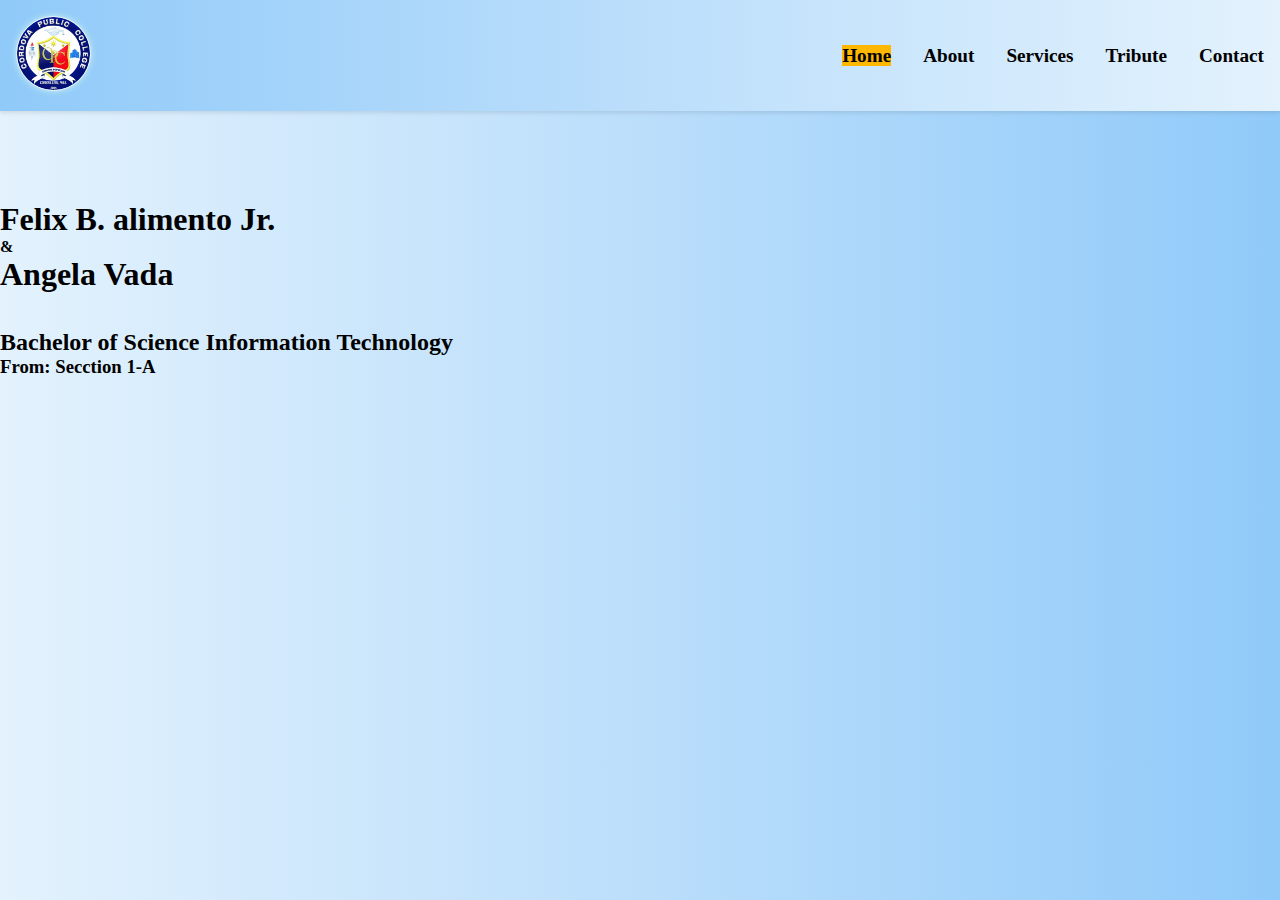
<file: index.html>
<!DOCTYPE html>
<html lang="en">
<head>
    <meta charset="UTF-8">
    <meta http-equiv="X-UA-Compatible" content="IE=edge">
    <meta name="viewport" content="width=device-width, initial-scale=1.0">
    <link rel="stylesheet" href="style.css">
    <title>Document</title>
</head>
<body>
    <nav>
        <div class="logo">
            <a href="index.html">
              <img src="img/cpc.jpg"
               alt="logo"
               id="logo"></a>
          </div>
        <ul class="menu">
          <li><a href="index.html" class="active">Home</a></li>
          <li><a href="about.html">About</a></li>
          <li><a href="#">Services</a></li>
          <li><a href="tribute.html">Tribute</a></li>
          <li><a href="#">Contact</a></li>
        </ul>
      </nav>
      <section id="home">
        <br><br><br><br><br>
        <h1>
      Felix  B. alimento Jr.  
        </h1>
        <strong>
          &
        </strong>

        <h1>
      Angela Vada
        </h1>
        <br><br>

        <h2>
          Bachelor of Science Information Technology
        </h2>
        <h3>
          From: Secction 1-A
        </h3>

          
      </section>
</body>
</html>
</file>
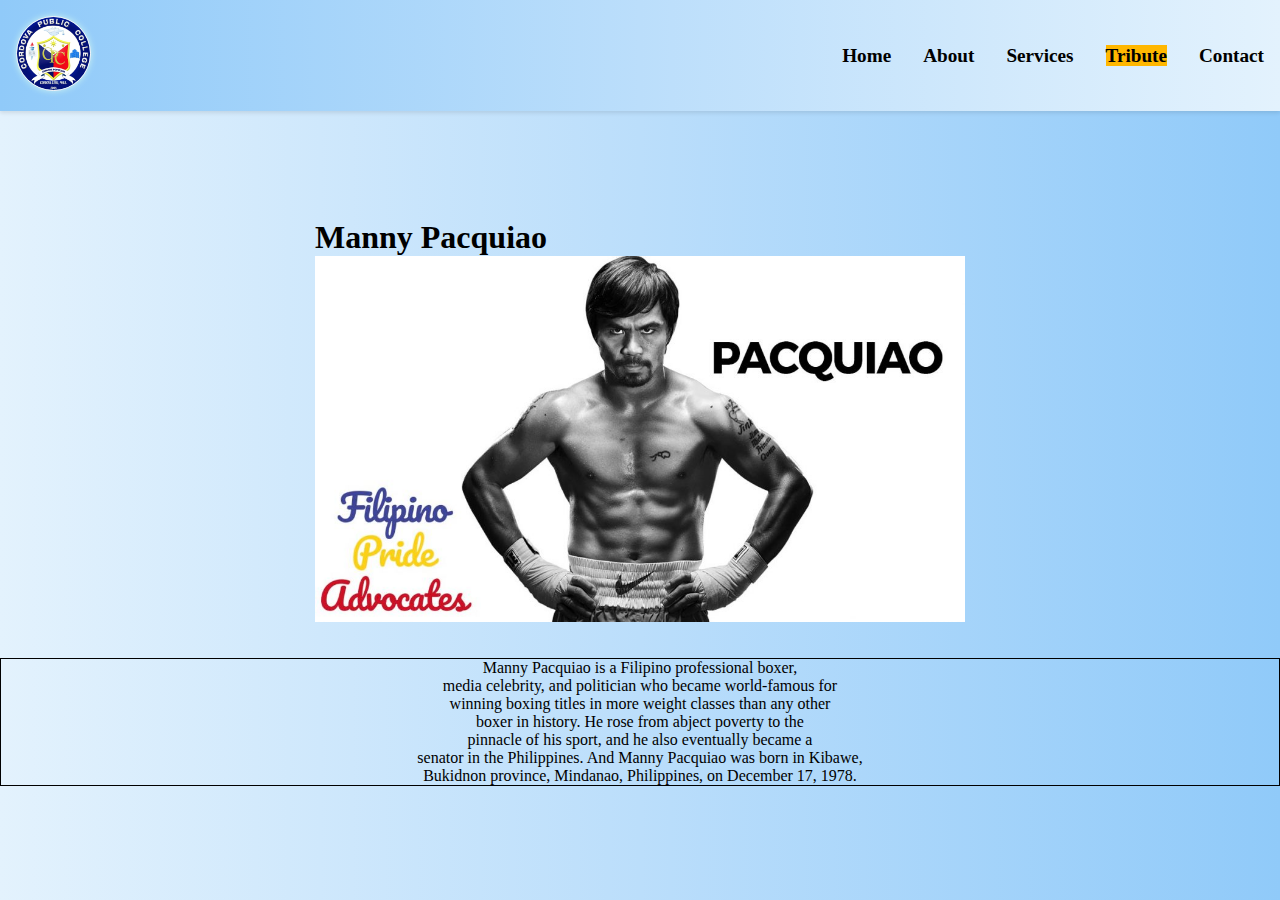
<file: tribute.html>
<!DOCTYPE html>
<html lang="en">
<head>
    <meta charset="UTF-8">
    <meta http-equiv="X-UA-Compatible" content="IE=edge">
    <meta name="viewport" content="width=device-width, initial-scale=1.0">
    <link rel="stylesheet" href="tribute.css">
    <title>Document</title>
</head>
<body>
    <nav>
        <div class="logo">
            <a href="index.html">
              <img src="img/cpc.jpg"
               alt="logo"
               id="logo"></a>
          </div>
        <ul class="menu">
          <li><a href="index.html">Home</a></li>
          <li><a href="about.html">About</a></li>
          <li><a href="#">Services</a></li>
          <li><a href="tribute.html" class="active">Tribute</a></li>
          <li><a href="#">Contact</a></li>
        </ul>
      </nav>
      <br><br><br><br><br><br>
      <h1  class="paak">
        Manny Pacquiao
      </h1>
      <img src="img/you.jpg" alt="" class="paak">
      <br> <br>
      <div class="description">
        <div class="text">Manny Pacquiao is a Filipino professional boxer, </div>
        <div class="text">media celebrity, and politician who became world-famous for </div>
        <div class="text">winning boxing titles in more weight classes than any other </div>
        <div class="text">boxer in history. He rose from abject poverty to the </div>
        <div class="text">pinnacle of his sport, and he also eventually became a </div>
        <div class="text">senator in the Philippines. And Manny Pacquiao was born in Kibawe,</div>
        <div class="text">Bukidnon province, Mindanao, Philippines, on December 17, 1978.</div>
      </div>
</body>
</html>
</file>
<file: style.css>
* {
    margin: 0;
    padding: 0;
    box-sizing: border-box;
}
html {
    height: 100%;
    scroll-behavior: smooth;
}
body {
    min-height: 100%;
    background-image: linear-gradient(90deg, #e3f2fd, #bbdefb, #90caf9);
}
nav {
    display: flex;
    justify-content: space-between;
    align-items: center;
    background-image: linear-gradient(90deg, #90caf9, #bbdefb, #e3f2fd);
    box-shadow: 0 2px 4px rgba(0, 0, 0, 0.1);
    padding: 1rem;
    position: sticky;
    top: 0;
  }

  #logo {
    width: 75px;
    border-radius: 37.5px;
    border: 1px solid whitesmoke;
    box-shadow: 0px 0px 6px #cbf3f0;
  }
  
  
  .menu {
    display: flex;
    list-style: none;
    margin: 0;
    padding: 0;
  }
  
  .menu li {
    margin-right: 2rem;
  }
  
  .menu li:last-child {
    margin-right: 0;
  }
  
  .menu li a {
    color: #000;
    text-decoration: none;
    font-weight: bold;
    font-size: 1.2rem;
    transition: color 0.3s ease;
  }
  
  .menu li a:hover {
    color: #ffb700;
  }
  .active {
    background-color: #ffb700;
  }
</file>
<file: tribute.css>
* {
    margin: 0;
    padding: 0;
    box-sizing: border-box;
}
html {
    height: 100%;
    scroll-behavior: smooth;
}
body {
    min-height: 100%;
    background-image: linear-gradient(90deg, #e3f2fd, #bbdefb, #90caf9);
}
nav {
    display: flex;
    justify-content: space-between;
    align-items: center;
    background-image: linear-gradient(90deg, #90caf9, #bbdefb, #e3f2fd);
    box-shadow: 0 2px 4px rgba(0, 0, 0, 0.1);
    padding: 1rem;
    position: sticky;
    top: 0;
  }

  #logo {
    width: 75px;
    border-radius: 37.5px;
    border: 1px solid whitesmoke;
    box-shadow: 0px 0px 6px #cbf3f0;
  }
  
  
  .menu {
    display: flex;
    list-style: none;
    margin: 0;
    padding: 0;
  }
  
  .menu li {
    margin-right: 2rem;
  }
  
  .menu li:last-child {
    margin-right: 0;
  }
  
  .menu li a {
    color: #000;
    text-decoration: none;
    font-weight: bold;
    font-size: 1.2rem;
    transition: color 0.3s ease;
  }
  
  .menu li a:hover {
    color: #ffb700;


  }
.paak  {
    width: 650px;
    display: block;
    margin-left: auto;
    margin-right:  auto;

}
.description {
    display: block;
    border: 1px solid;
}
.text {
    text-align: center;
}

.active {
    background-color: #ffb700;
}
</file>
